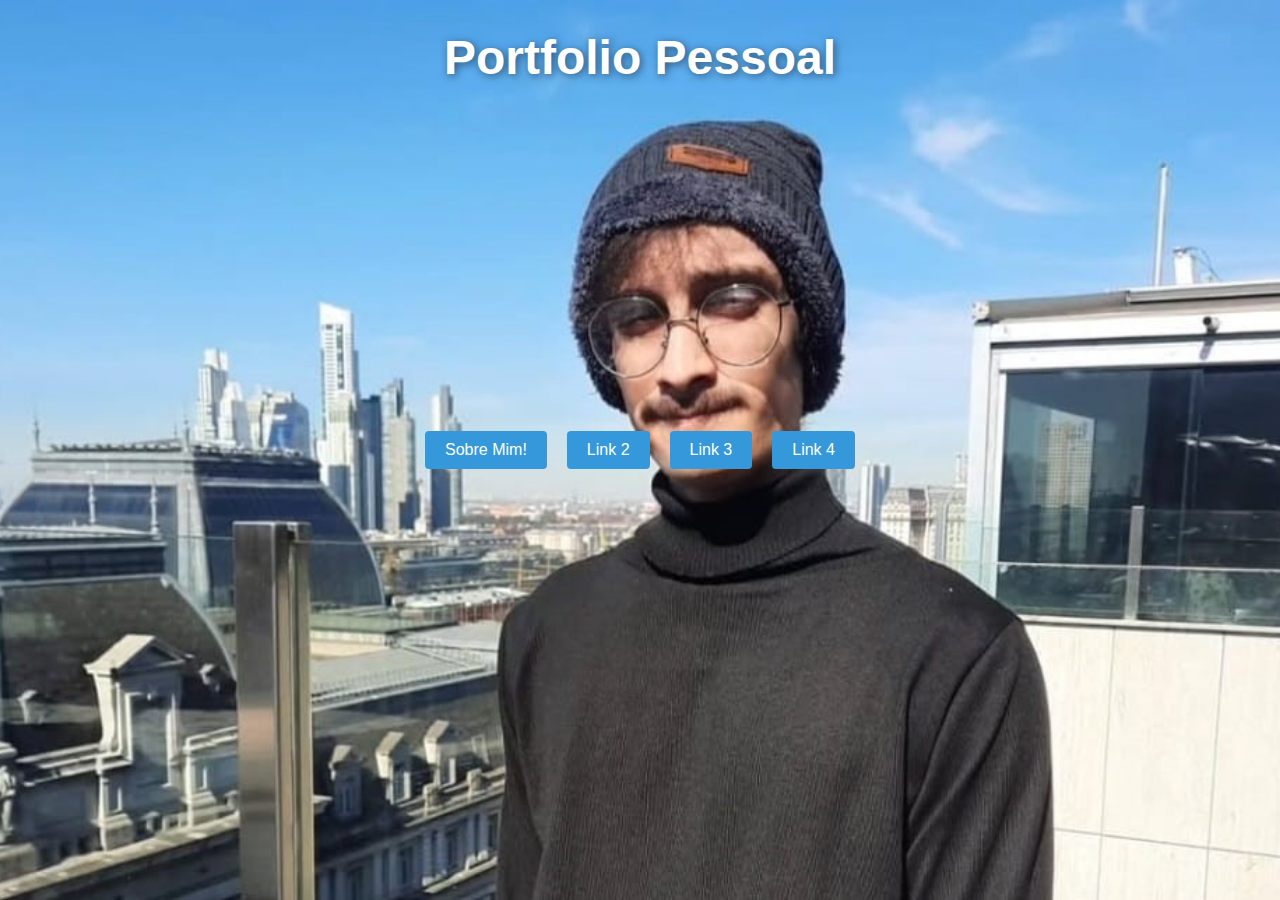
<file: index.html>
<!DOCTYPE html>
<html lang="en">
<head>
  <meta charset="UTF-8" />
  <meta name="viewport" content="width=device-width, initial-scale=1" />
  <title>Centered Hover Dropdown Links</title>
  <h1 class="page-title">Portfolio Pessoal</h1>
   <link rel="stylesheet" href="style.css">
  
</head>
<body>

  <div class="nav">
    <div class="dropdown">
      <a href="#">Sobre Mim!</a>
      <div class="dropdown-content">
        Meu nome é Guilherme Marinho Magalhães, sou nativo de Governador Valadares, Minas Gerais. <br>
        No âmbito de interesses, posso dizer que meus gostos variam bastante, tenho vários hobbies, por exemplo, que deixam o meu dia mais interessante.<br>
        Como hobbies principais posso mencionar artes marciais, especificamente o Muay Thai, que amo praticar toda semana<br>
        e fico mais do que contente em investir tempo em dinheiro nisso, também tenho grande interesse em livros e jogos <br>
        (especificamente de ficção científica), e também amo cozinhar! Sempre que consigo, claro.
      </div>
    </div>

    <div class="dropdown">
      <a href="#">Link 2</a>
      <div class="dropdown-content">
        More info about Link 2 shows up here.
      </div>
    </div>

    <div class="dropdown">
      <a href="#">Link 3</a>
      <div class="dropdown-content">
        Link 3's hidden message is revealed!
      </div>
    </div>

    <div class="dropdown">
      <a href="#">Link 4</a>
      <div class="dropdown-content">
        Details under Link 4 appear here.
      </div>
    </div>
  </div>

</body>
</html>
</file>
<file: style.css>
body {
      font-family: Arial, sans-serif;
      background: #f5f5f5;
      margin: 0;
      padding: 0;
      display: flex;
      justify-content: center;  
      align-items: center;      
      height: 100vh;  

       background: url('e9928ce4-5cfe-4ea4-b868-c44d76298949.jpg') no-repeat center center fixed;
  background-size: cover;       
    }

    .page-title {
  position: absolute;
  top: 30px;
  left: 50%;
  transform: translateX(-50%);
  font-size: 48px;
  color: #ffffff; 
  text-shadow: 2px 2px 8px rgba(0, 0, 0, 0.5); 
  margin: 0;
}

    .nav {
      display: flex;
      gap: 20px;
      justify-content: center;  
    }

    .dropdown {
      position: relative;
      display: inline-block;
    }

    .dropdown a {
      text-decoration: none;
      background-color: #3498db;
      color: white;
      padding: 10px 20px;
      border-radius: 4px;
      display: inline-block;
      transition: background-color 0.3s ease;
    }

    .dropdown a:hover {
      background-color: #2980b9;
    }

    .dropdown-content {
  display: none;
  position: absolute;
  top: 100%;
  left: 0;


  max-width: 300px;  
  width: max-content;
  background-color: #ffffff;
  color: #333;
  padding: 10px;
  box-shadow: 0 8px 16px rgba(0, 0, 0, 0.2);
  border-radius: 4px;
  white-space: normal;  
  word-wrap: break-word;
  z-index: 1;
  max-width: 90vw;
min-width: 200px;

}


    .dropdown:hover .dropdown-content {
      display: block;
    }
</file>
